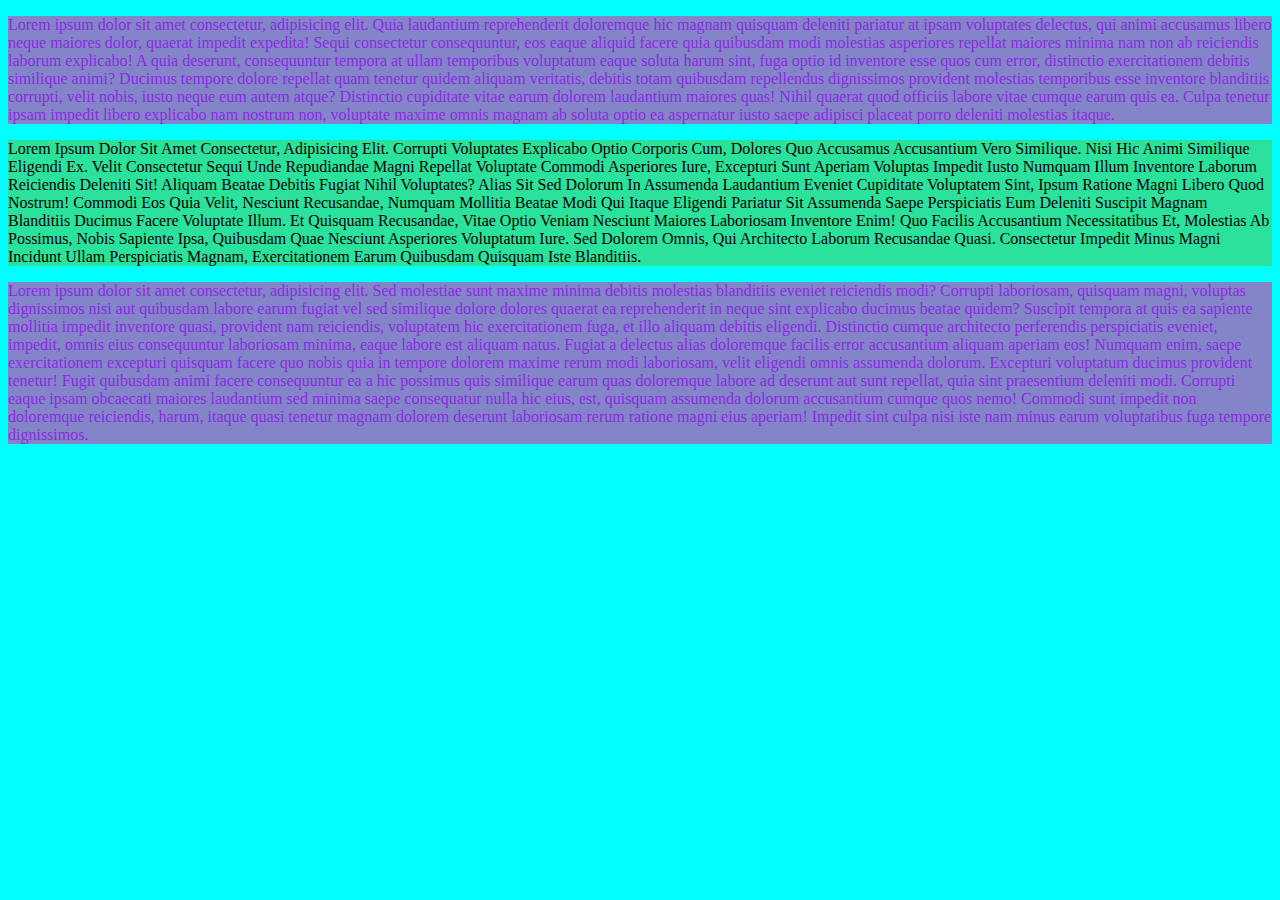
<file: index.html>
<!DOCTYPE html>
<html lang="en">
<head>
    <meta charset="UTF-8">
    <meta name="viewport" content="width=device-width, initial-scale=1.0">
    <title>Document</title>
<link rel="preconnect" href="https://fonts.googleapis.com">
<link rel="preconnect" href="https://fonts.gstatic.com" crossorigin>
<link href="https://fonts.googleapis.com/css2?family=Playwrite+AU+QLD:wght@100..400&display=swap" rel="stylesheet">
<link rel="preconnect" href="https://fonts.googleapis.com">
<link rel="preconnect" href="https://fonts.gstatic.com" crossorigin>
<link href="https://fonts.googleapis.com/css2?family=Playwrite+PL:wght@100..400&display=swap" rel="stylesheet">
    <style>
        body{
            background-color: rgb(212, 212, 128);
        }
         p{
            color: blueviolet;
         }

    </style>
    
    <link rel="stylesheet" href="style.css">
</head>
<body>
    
<p id="p1" class="a"> Lorem ipsum dolor sit amet consectetur, adipisicing elit. Quia laudantium reprehenderit doloremque hic magnam quisquam deleniti pariatur at ipsam voluptates delectus, qui animi accusamus libero neque maiores dolor, quaerat impedit expedita! Sequi consectetur consequuntur, eos eaque aliquid facere quia quibusdam modi molestias asperiores repellat maiores minima nam non ab reiciendis laborum explicabo! A quia deserunt, consequuntur tempora at ullam temporibus voluptatum eaque soluta harum sint, fuga optio id inventore esse quos cum error, distinctio exercitationem debitis similique animi? Ducimus tempore dolore repellat quam tenetur quidem aliquam veritatis, debitis totam quibusdam repellendus dignissimos provident molestias temporibus esse inventore blanditiis corrupti, velit nobis, iusto neque eum autem atque? Distinctio cupiditate vitae earum dolorem laudantium maiores quas! Nihil quaerat quod officiis labore vitae cumque earum quis ea. Culpa tenetur ipsam impedit libero explicabo nam nostrum non, voluptate maxime omnis magnam ab soluta optio ea aspernatur iusto saepe adipisci placeat porro deleniti molestias itaque.</p>

<p id="p2" class="b">Lorem ipsum dolor sit amet consectetur, adipisicing elit. Corrupti voluptates explicabo optio corporis cum, dolores quo accusamus accusantium vero similique. Nisi hic animi similique eligendi ex. Velit consectetur sequi unde repudiandae magni repellat voluptate commodi asperiores iure, excepturi sunt aperiam voluptas impedit iusto numquam illum inventore laborum reiciendis deleniti sit! Aliquam beatae debitis fugiat nihil voluptates? Alias sit sed dolorum in assumenda laudantium eveniet cupiditate voluptatem sint, ipsum ratione magni libero quod nostrum! Commodi eos quia velit, nesciunt recusandae, numquam mollitia beatae modi qui itaque eligendi pariatur sit assumenda saepe perspiciatis eum deleniti suscipit magnam blanditiis ducimus facere voluptate illum. Et quisquam recusandae, vitae optio veniam nesciunt maiores laboriosam inventore enim! Quo facilis accusantium necessitatibus et, molestias ab possimus, nobis sapiente ipsa, quibusdam quae nesciunt asperiores voluptatum iure. Sed dolorem omnis, qui architecto laborum recusandae quasi. Consectetur impedit minus magni incidunt ullam perspiciatis magnam, exercitationem earum quibusdam quisquam iste blanditiis.</p>

<p id="p3" class="a">Lorem ipsum dolor sit amet consectetur, adipisicing elit. Sed molestiae sunt maxime minima debitis molestias blanditiis eveniet reiciendis modi? Corrupti laboriosam, quisquam magni, voluptas dignissimos nisi aut quibusdam labore earum fugiat vel sed similique dolore dolores quaerat ea reprehenderit in neque sint explicabo ducimus beatae quidem? Suscipit tempora at quis ea sapiente mollitia impedit inventore quasi, provident nam reiciendis, voluptatem hic exercitationem fuga, et illo aliquam debitis eligendi. Distinctio cumque architecto perferendis perspiciatis eveniet, impedit, omnis eius consequuntur laboriosam minima, eaque labore est aliquam natus. Fugiat a delectus alias doloremque facilis error accusantium aliquam aperiam eos! Numquam enim, saepe exercitationem excepturi quisquam facere quo nobis quia in tempore dolorem maxime rerum modi laboriosam, velit eligendi omnis assumenda dolorum. Excepturi voluptatum ducimus provident tenetur! Fugit quibusdam animi facere consequuntur ea a hic possimus quis similique earum quas doloremque labore ad deserunt aut sunt repellat, quia sint praesentium deleniti modi. Corrupti eaque ipsam obcaecati maiores laudantium sed minima saepe consequatur nulla hic eius, est, quisquam assumenda dolorum accusantium cumque quos nemo! Commodi sunt impedit non doloremque reiciendis, harum, itaque quasi tenetur magnam dolorem deserunt laboriosam rerum ratione magni eius aperiam! Impedit sint culpa nisi iste nam minus earum voluptatibus fuga tempore dignissimos.</p>





</body>
</html>
</file>
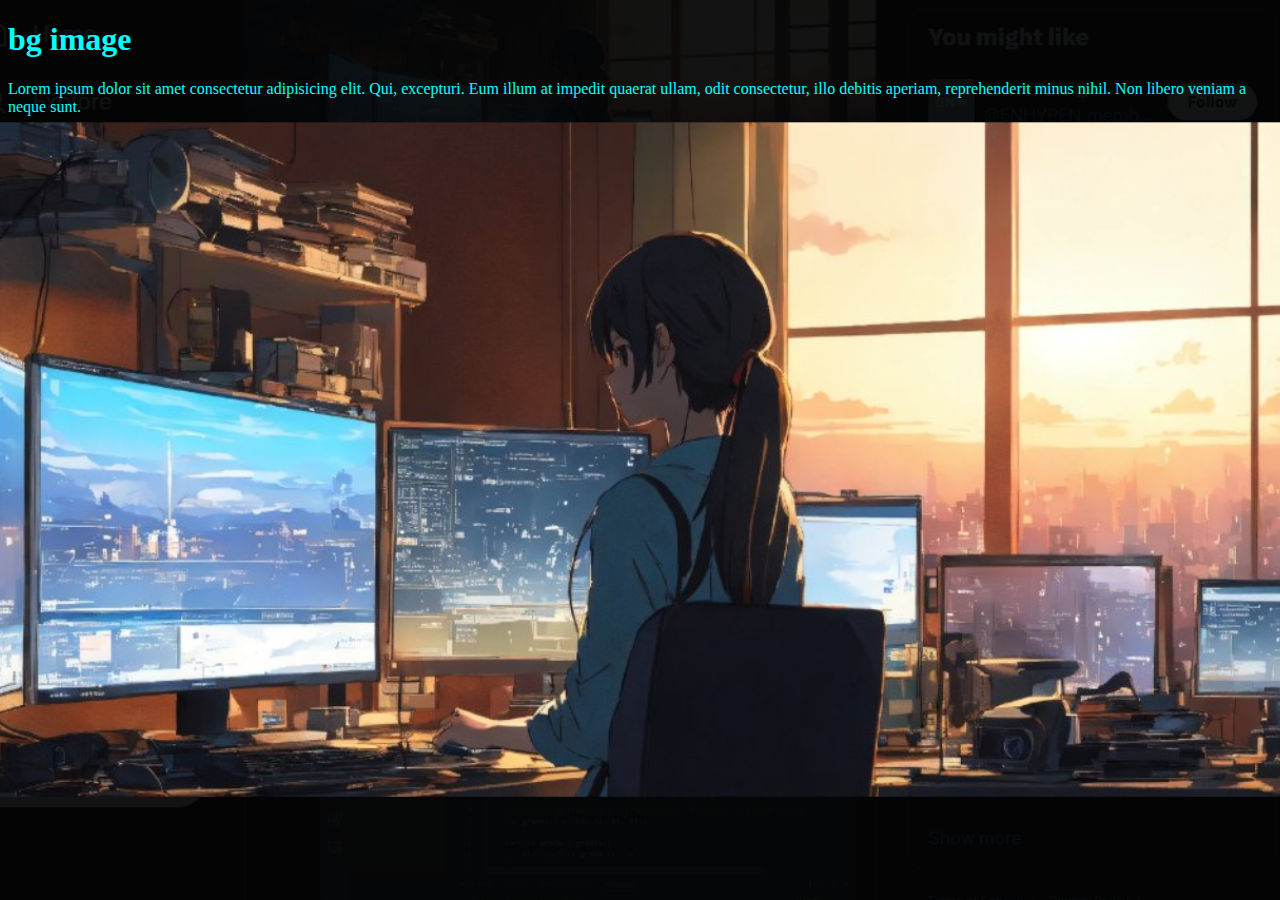
<file: background.html>
<!DOCTYPE html>
<head>
<title>background</title>
<style>
    body{
    background-image: url(bgimage.png);
background-repeat: no-repeat;
background-position: center;
background-size: cover;
background-attachment: fixed;
    }
</style>

</head>
<body>
    <h1 style="color: aqua;">bg image</h1>
<p  style="color: aqua;">Lorem ipsum dolor sit amet consectetur adipisicing elit. Qui, excepturi. Eum illum at impedit quaerat ullam, odit consectetur, illo debitis aperiam, reprehenderit minus nihil. Non libero veniam a neque sunt.</p>
</body>

</html>
</file>
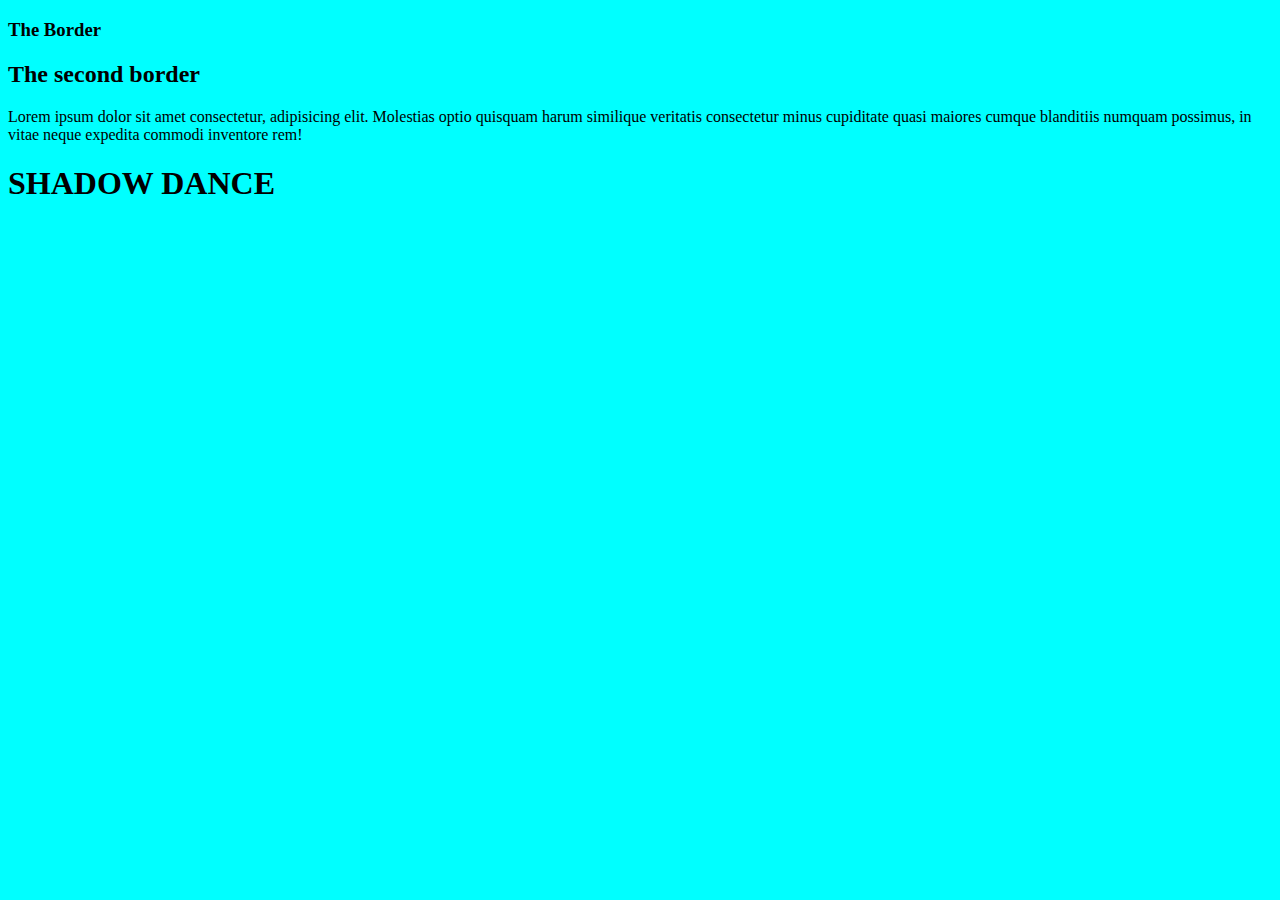
<file: borders_margins.html>
<!DOCTYPE html>
<html lang="en">
<head>
    <meta charset="UTF-8">
    <meta name="viewport" content="width=device-width, initial-scale=1.0">
    <title>borders mastering</title>
    <link rel="stylesheet" href="style.css">
</head>
<body>
    <h3> The Border</h3>
    <h2> The second border</h2>
    <p>Lorem ipsum dolor sit amet consectetur, adipisicing elit. Molestias optio quisquam harum similique veritatis consectetur minus cupiditate quasi maiores cumque blanditiis numquam possimus, in vitae neque expedita commodi inventore rem!</p>
    <h1 ID="SD">SHADOW DANCE</h1>
    <div id="box">  </div>
</body>
</html>
</file>
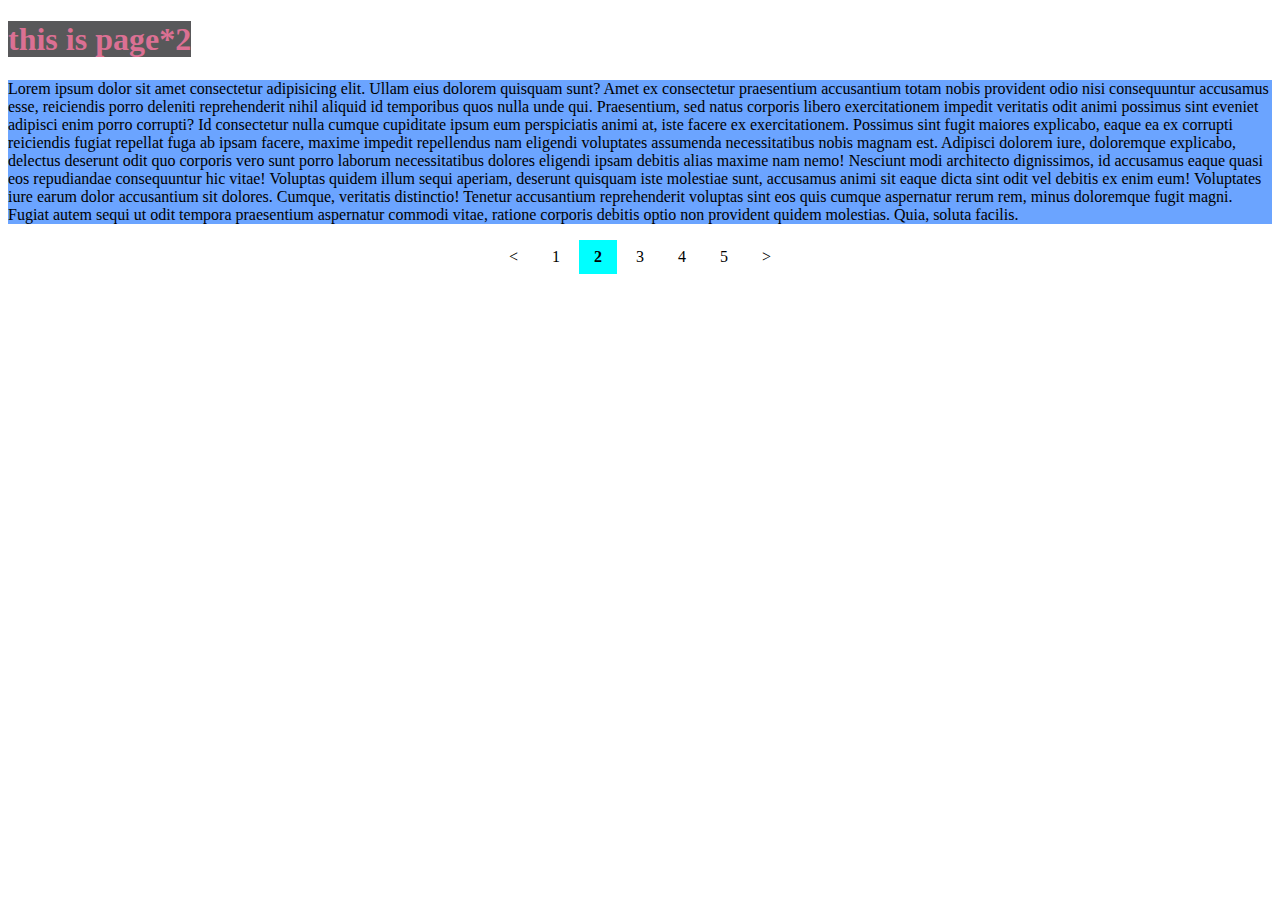
<file: page2.html>
<!DOCTYPE html>
<html lang="en">
<head>
    <meta charset="UTF-8">
    <meta name="viewport" content="width=device-width, initial-scale=1.0">
    <title>pagination</title>
    <link rel="stylesheet" href="STYLE2.css">
</head>
<body >
    <h1>this is page*2</h1>
    <p style="background-color: rgba(0, 98, 255, 0.582);">Lorem ipsum dolor sit amet consectetur adipisicing elit. Ullam eius dolorem quisquam sunt? Amet ex consectetur praesentium accusantium totam nobis provident odio nisi consequuntur accusamus esse, reiciendis porro deleniti reprehenderit nihil aliquid id temporibus quos nulla unde qui. Praesentium, sed natus corporis libero exercitationem impedit veritatis odit animi possimus sint eveniet adipisci enim porro corrupti? Id consectetur nulla cumque cupiditate ipsum eum perspiciatis animi at, iste facere ex exercitationem. Possimus sint fugit maiores explicabo, eaque ea ex corrupti reiciendis fugiat repellat fuga ab ipsam facere, maxime impedit repellendus nam eligendi voluptates assumenda necessitatibus nobis magnam est. Adipisci dolorem iure, doloremque explicabo, delectus deserunt odit quo corporis vero sunt porro laborum necessitatibus dolores eligendi ipsam debitis alias maxime nam nemo! Nesciunt modi architecto dignissimos, id accusamus eaque quasi eos repudiandae consequuntur hic vitae! Voluptas quidem illum sequi aperiam, deserunt quisquam iste molestiae sunt, accusamus animi sit eaque dicta sint odit vel debitis ex enim eum! Voluptates iure earum dolor accusantium sit dolores. Cumque, veritatis distinctio! Tenetur accusantium reprehenderit voluptas sint eos quis cumque aspernatur rerum rem, minus doloremque fugit magni. Fugiat autem sequi ut odit tempora praesentium aspernatur commodi vitae, ratione corporis debitis optio non provident quidem molestias. Quia, soluta facilis.</p>
    <div class="pagination">
        <a href="pagination.html"><</a>
        <a href="pagination.html" >1</a>
        <a href=page2.html" class="active">2</a>
        <a href="page3.html">3</a>
        <a href="page4.html">4</a>
        <a href="page5.html">5</a>
        <a href="page3.html">></a>
    </div>
</body>
</html>
</file>
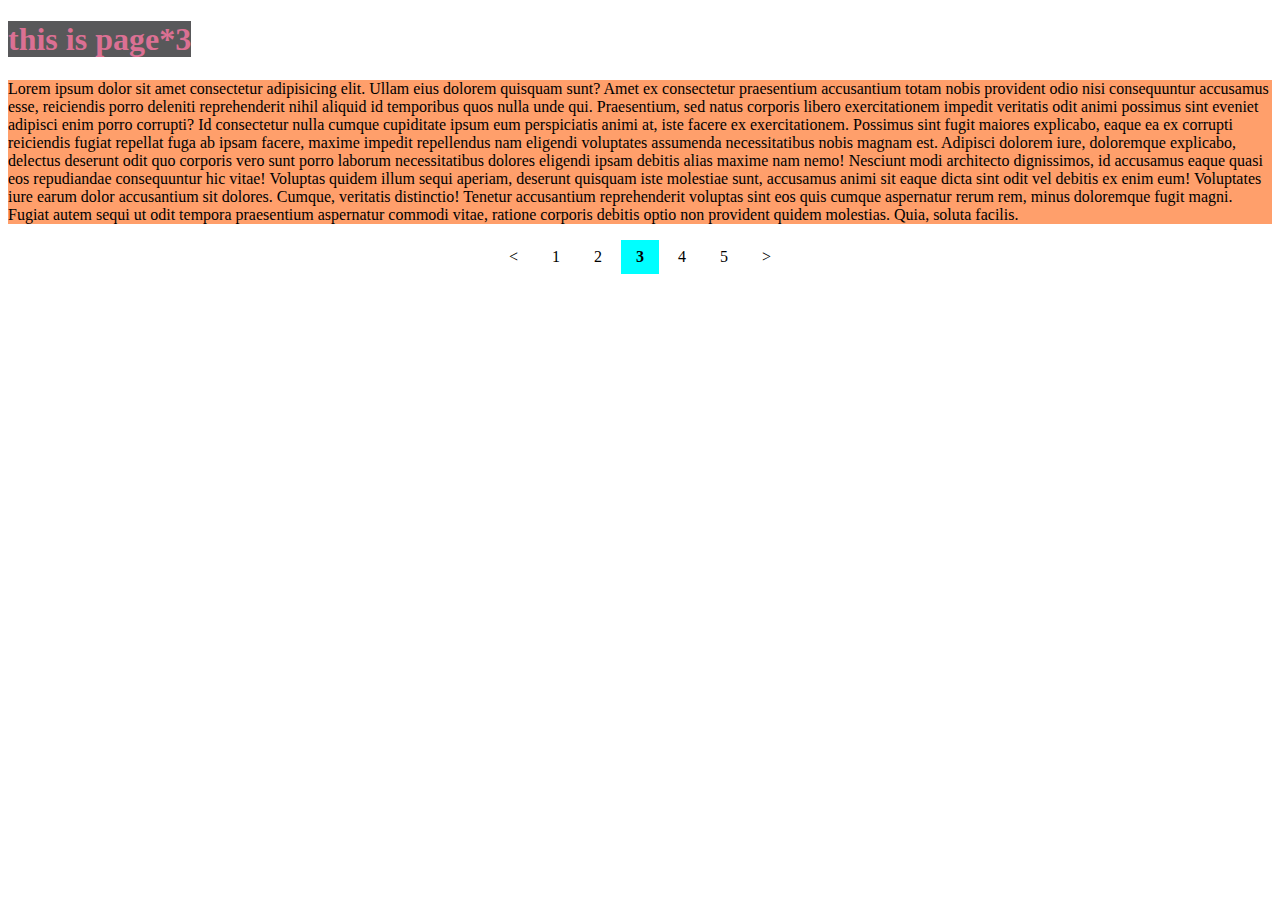
<file: page3.html>
<!DOCTYPE html>
<html lang="en">
<head>
    <meta charset="UTF-8">
    <meta name="viewport" content="width=device-width, initial-scale=1.0">
    <title>pagination</title>
     <link rel="stylesheet" href="STYLE2.css">
</head>
<body >
    <h1>this is page*3</h1>
    <p style="background-color: rgba(255, 89, 0, 0.582);">Lorem ipsum dolor sit amet consectetur adipisicing elit. Ullam eius dolorem quisquam sunt? Amet ex consectetur praesentium accusantium totam nobis provident odio nisi consequuntur accusamus esse, reiciendis porro deleniti reprehenderit nihil aliquid id temporibus quos nulla unde qui. Praesentium, sed natus corporis libero exercitationem impedit veritatis odit animi possimus sint eveniet adipisci enim porro corrupti? Id consectetur nulla cumque cupiditate ipsum eum perspiciatis animi at, iste facere ex exercitationem. Possimus sint fugit maiores explicabo, eaque ea ex corrupti reiciendis fugiat repellat fuga ab ipsam facere, maxime impedit repellendus nam eligendi voluptates assumenda necessitatibus nobis magnam est. Adipisci dolorem iure, doloremque explicabo, delectus deserunt odit quo corporis vero sunt porro laborum necessitatibus dolores eligendi ipsam debitis alias maxime nam nemo! Nesciunt modi architecto dignissimos, id accusamus eaque quasi eos repudiandae consequuntur hic vitae! Voluptas quidem illum sequi aperiam, deserunt quisquam iste molestiae sunt, accusamus animi sit eaque dicta sint odit vel debitis ex enim eum! Voluptates iure earum dolor accusantium sit dolores. Cumque, veritatis distinctio! Tenetur accusantium reprehenderit voluptas sint eos quis cumque aspernatur rerum rem, minus doloremque fugit magni. Fugiat autem sequi ut odit tempora praesentium aspernatur commodi vitae, ratione corporis debitis optio non provident quidem molestias. Quia, soluta facilis.</p>
    <div class="pagination">
        <a href="page2.html"><</a>
        <a href="pagination.html" >1</a>
        <a href="page2.html">2</a>
        <a href="page3.html" class="active">3</a>
        <a href="page4.html">4</a>
        <a href="page5.html">5</a>
        <a href="page4.html">></a>
    </div>
</body>
</html>
</file>
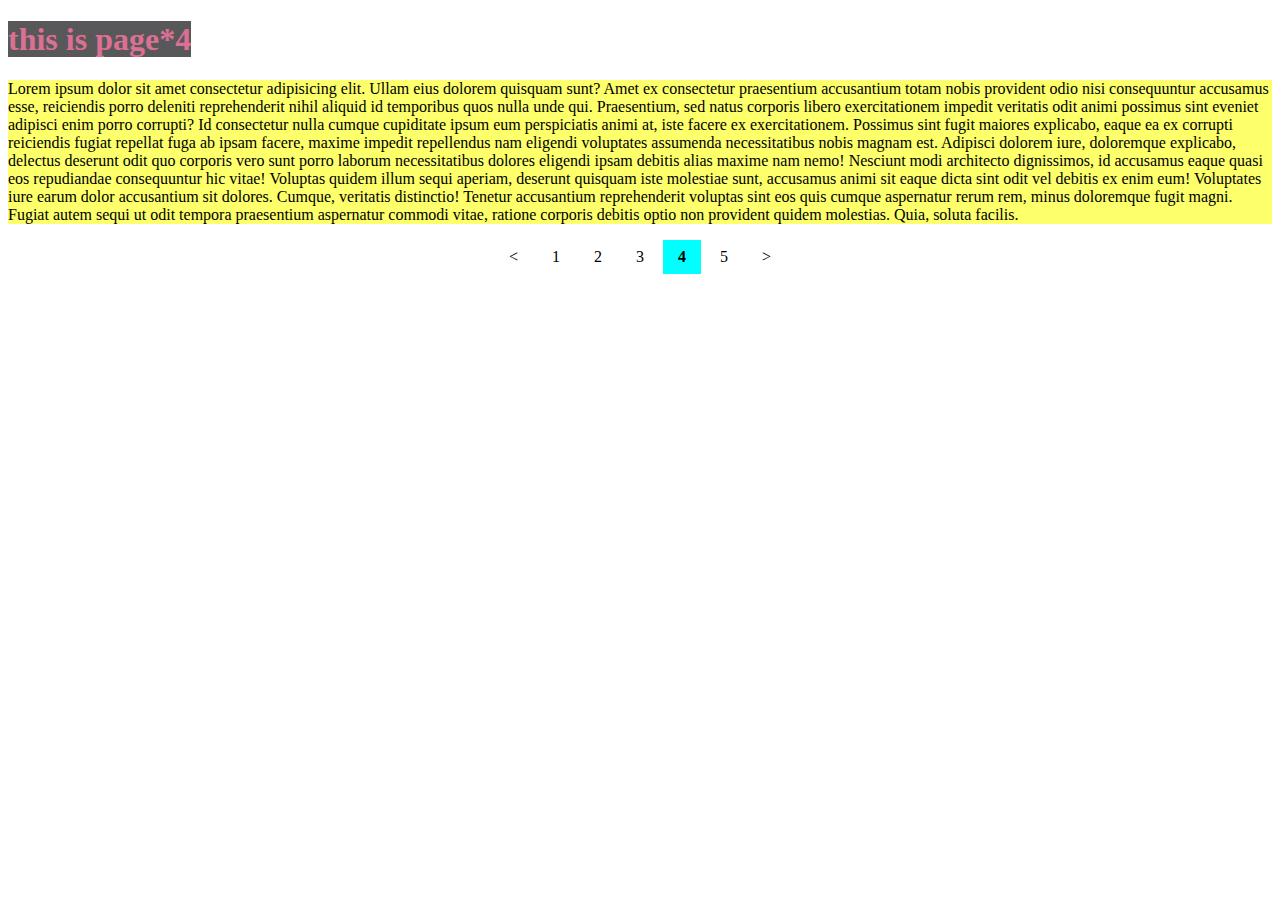
<file: page4.html>
<!DOCTYPE html>
<html lang="en">
<head>
    <meta charset="UTF-8">
    <meta name="viewport" content="width=device-width, initial-scale=1.0">
    <title>pagination</title>
    
 <link rel="stylesheet" href="STYLE2.css">
    
</head>
<body >
    <h1>this is page*4</h1>
    <p style="background-color: rgba(251, 255, 0, 0.582);">Lorem ipsum dolor sit amet consectetur adipisicing elit. Ullam eius dolorem quisquam sunt? Amet ex consectetur praesentium accusantium totam nobis provident odio nisi consequuntur accusamus esse, reiciendis porro deleniti reprehenderit nihil aliquid id temporibus quos nulla unde qui. Praesentium, sed natus corporis libero exercitationem impedit veritatis odit animi possimus sint eveniet adipisci enim porro corrupti? Id consectetur nulla cumque cupiditate ipsum eum perspiciatis animi at, iste facere ex exercitationem. Possimus sint fugit maiores explicabo, eaque ea ex corrupti reiciendis fugiat repellat fuga ab ipsam facere, maxime impedit repellendus nam eligendi voluptates assumenda necessitatibus nobis magnam est. Adipisci dolorem iure, doloremque explicabo, delectus deserunt odit quo corporis vero sunt porro laborum necessitatibus dolores eligendi ipsam debitis alias maxime nam nemo! Nesciunt modi architecto dignissimos, id accusamus eaque quasi eos repudiandae consequuntur hic vitae! Voluptas quidem illum sequi aperiam, deserunt quisquam iste molestiae sunt, accusamus animi sit eaque dicta sint odit vel debitis ex enim eum! Voluptates iure earum dolor accusantium sit dolores. Cumque, veritatis distinctio! Tenetur accusantium reprehenderit voluptas sint eos quis cumque aspernatur rerum rem, minus doloremque fugit magni. Fugiat autem sequi ut odit tempora praesentium aspernatur commodi vitae, ratione corporis debitis optio non provident quidem molestias. Quia, soluta facilis.</p>
    <div class="pagination">
       <a href="page3.html"><</a>
        <a href="pagination.html" >1</a>
        <a href="page2.html">2</a>
        <a href="page3.html">3</a>
        <a href="page4.html" class="active">4</a>
        <a href="page5.html">5</a>
        <a href="page5.html">></a>
    </div>
</body>
</html>
</file>
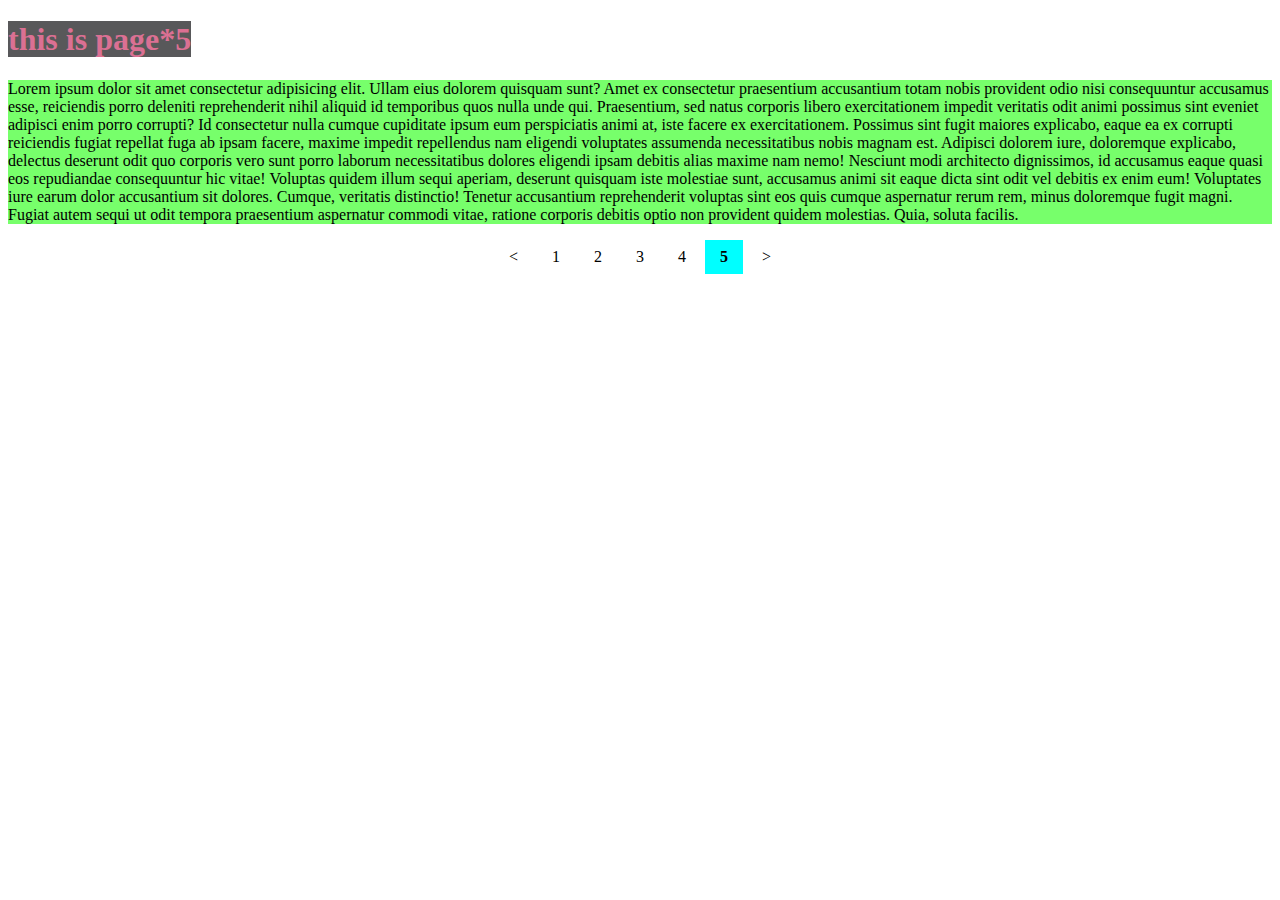
<file: page5.html>
<!DOCTYPE html>
<html lang="en">
<head>
    <meta charset="UTF-8">
    <meta name="viewport" content="width=device-width, initial-scale=1.0">
    <title>pagination</title>
     <link rel="stylesheet" href="STYLE2.css">
 

    </style>
</head>
<body >
    <h1>this is page*5</h1>
    <p style="background-color: rgba(21, 255, 0, 0.582);">Lorem ipsum dolor sit amet consectetur adipisicing elit. Ullam eius dolorem quisquam sunt? Amet ex consectetur praesentium accusantium totam nobis provident odio nisi consequuntur accusamus esse, reiciendis porro deleniti reprehenderit nihil aliquid id temporibus quos nulla unde qui. Praesentium, sed natus corporis libero exercitationem impedit veritatis odit animi possimus sint eveniet adipisci enim porro corrupti? Id consectetur nulla cumque cupiditate ipsum eum perspiciatis animi at, iste facere ex exercitationem. Possimus sint fugit maiores explicabo, eaque ea ex corrupti reiciendis fugiat repellat fuga ab ipsam facere, maxime impedit repellendus nam eligendi voluptates assumenda necessitatibus nobis magnam est. Adipisci dolorem iure, doloremque explicabo, delectus deserunt odit quo corporis vero sunt porro laborum necessitatibus dolores eligendi ipsam debitis alias maxime nam nemo! Nesciunt modi architecto dignissimos, id accusamus eaque quasi eos repudiandae consequuntur hic vitae! Voluptas quidem illum sequi aperiam, deserunt quisquam iste molestiae sunt, accusamus animi sit eaque dicta sint odit vel debitis ex enim eum! Voluptates iure earum dolor accusantium sit dolores. Cumque, veritatis distinctio! Tenetur accusantium reprehenderit voluptas sint eos quis cumque aspernatur rerum rem, minus doloremque fugit magni. Fugiat autem sequi ut odit tempora praesentium aspernatur commodi vitae, ratione corporis debitis optio non provident quidem molestias. Quia, soluta facilis.</p>
    <div class="pagination">
        <a href="page4.html"><</a>
        <a href="pagination.html" >1</a>
        <a href="page2.html">2</a>
        <a href="page3.html">3</a>
        <a href="page4.html">4</a>
        <a href="page5.html" class="active">5</a>
        <a href="page5.html">></a>
    </div>
</body>
</html>
</file>
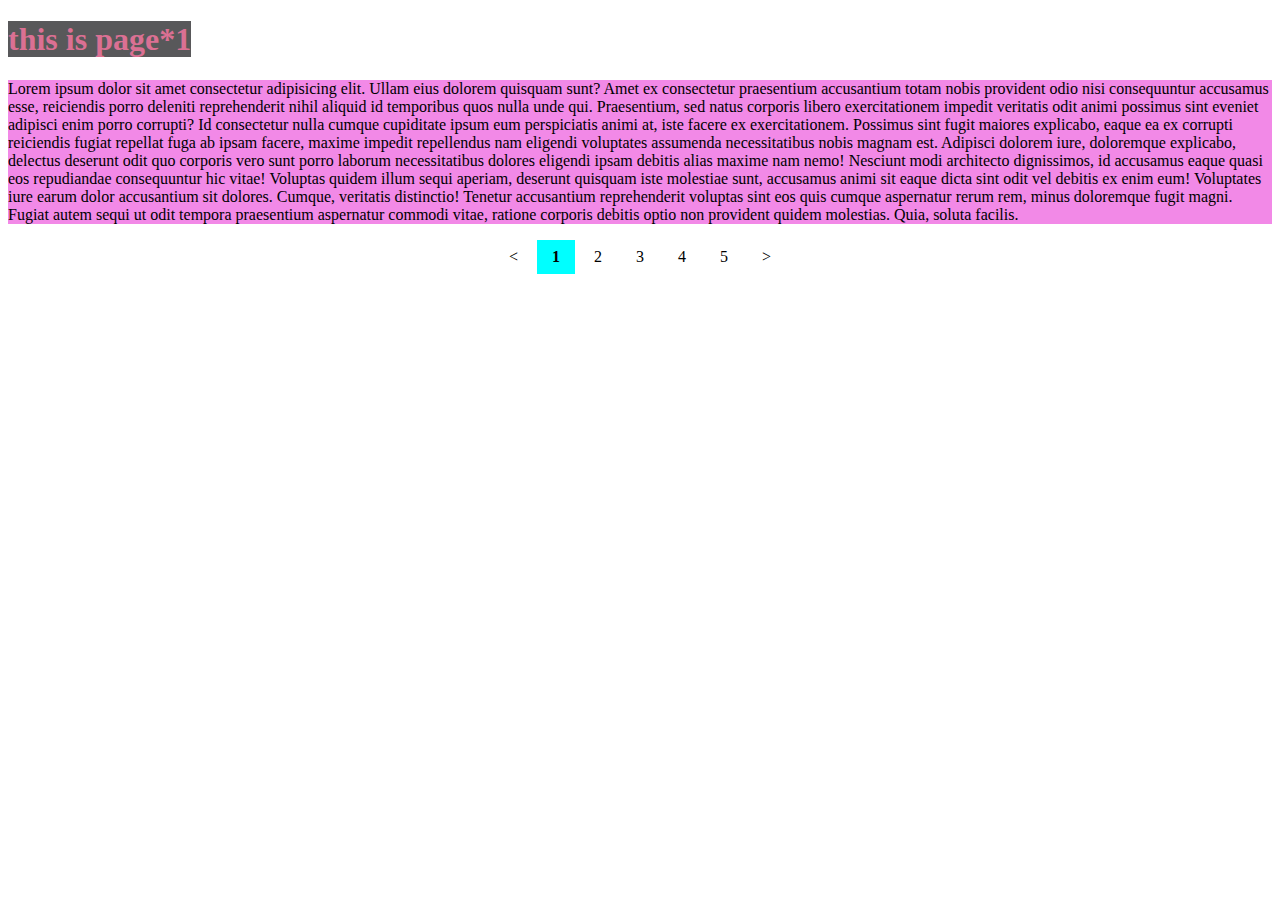
<file: pagination.html>
<!DOCTYPE html>
<html lang="en">
<head>
    <meta charset="UTF-8">
    <meta name="viewport" content="width=device-width, initial-scale=1.0">
    <title>pagination</title>
    <link rel="stylesheet" href="STYLE2.css">
</head>
<body >
    <h1>this is page*1</h1>
    <p style="background-color: rgba(232, 51, 214, 0.582);">Lorem ipsum dolor sit amet consectetur adipisicing elit. Ullam eius dolorem quisquam sunt? Amet ex consectetur praesentium accusantium totam nobis provident odio nisi consequuntur accusamus esse, reiciendis porro deleniti reprehenderit nihil aliquid id temporibus quos nulla unde qui. Praesentium, sed natus corporis libero exercitationem impedit veritatis odit animi possimus sint eveniet adipisci enim porro corrupti? Id consectetur nulla cumque cupiditate ipsum eum perspiciatis animi at, iste facere ex exercitationem. Possimus sint fugit maiores explicabo, eaque ea ex corrupti reiciendis fugiat repellat fuga ab ipsam facere, maxime impedit repellendus nam eligendi voluptates assumenda necessitatibus nobis magnam est. Adipisci dolorem iure, doloremque explicabo, delectus deserunt odit quo corporis vero sunt porro laborum necessitatibus dolores eligendi ipsam debitis alias maxime nam nemo! Nesciunt modi architecto dignissimos, id accusamus eaque quasi eos repudiandae consequuntur hic vitae! Voluptas quidem illum sequi aperiam, deserunt quisquam iste molestiae sunt, accusamus animi sit eaque dicta sint odit vel debitis ex enim eum! Voluptates iure earum dolor accusantium sit dolores. Cumque, veritatis distinctio! Tenetur accusantium reprehenderit voluptas sint eos quis cumque aspernatur rerum rem, minus doloremque fugit magni. Fugiat autem sequi ut odit tempora praesentium aspernatur commodi vitae, ratione corporis debitis optio non provident quidem molestias. Quia, soluta facilis.</p>
    <div class="pagination">
        <a href="pagination.html"><</a>
        <a href="pagination.html" class="active">1</a>
        <a href="page2.html">2</a>
        <a href="page3.html">3</a>
        <a href="page4.html">4</a>
        <a href="page5.html">5</a>
        <a href="page2.html">></a>
    </div>
</body>
</html>
</file>
<file: style.css>
body{

    background-color: aqua;
}
#p2{
color: black;
text-transform: capitalize;
}
.a{
background-color: rgb(132, 132, 201);
}
.b{
    background-color: rgb(43, 226, 156);
}
</file>
<file: STYLE2.css>
.pagination{
    text-align: center;

}
.pagination a{
    color: black;
    text-decoration: none;
padding:8px 15px;
display: inline-block;
}
.pagination a.active{
    background-color: aqua;
    font-weight: bold;
}
.pagination a:hover:not(.active){
    background-color: rgb(146, 94, 195);
    cursor: pointer;
}
h1::first-line{
  
background-color: rgb(88, 88, 90);
color:palevioletred ;
}
</file>
